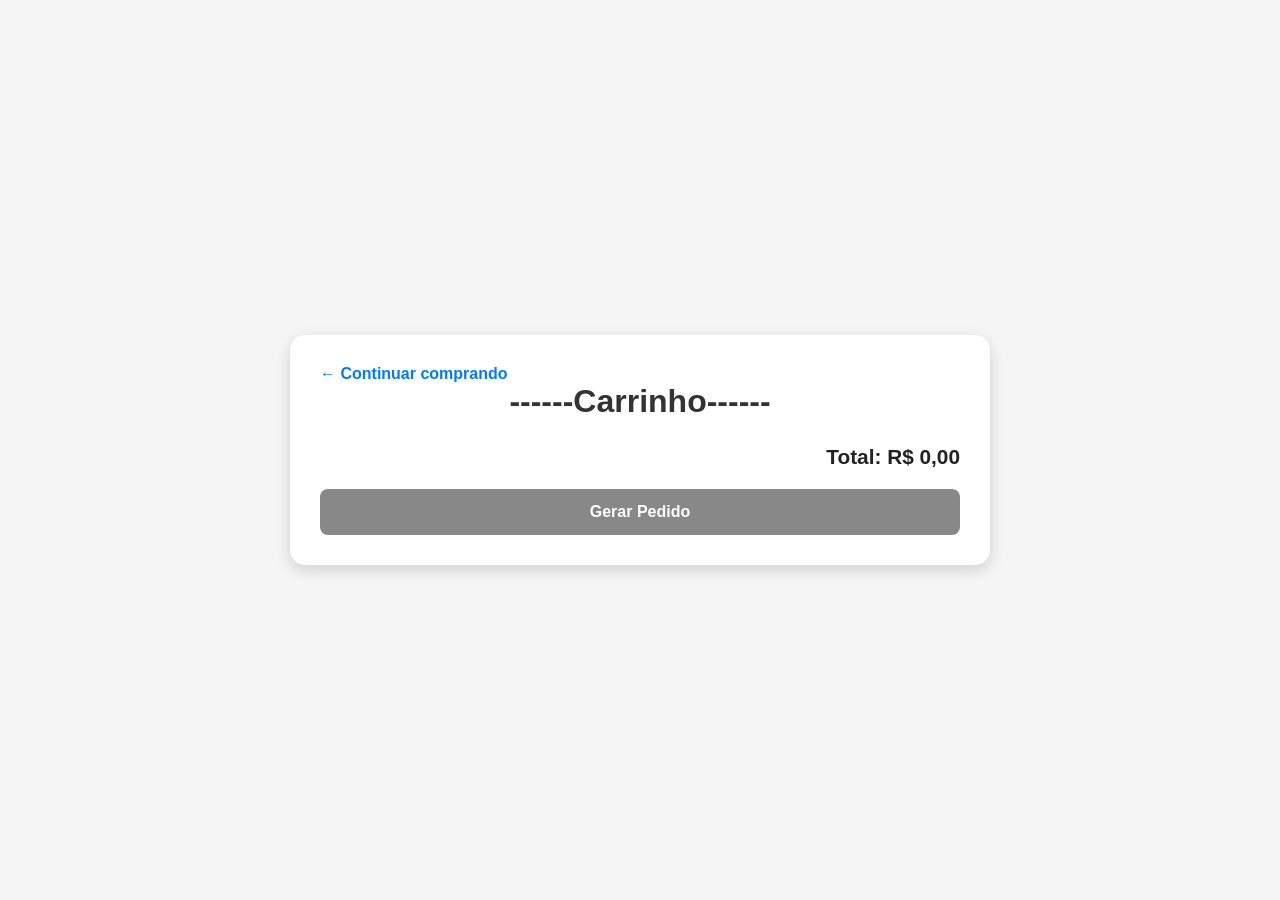
<file: Localmarketparte2/Localmarketparte2/local_markettop/src/Carrinho/index.html>
<!DOCTYPE html>
<html lang="pt-BR">
<head>
    <meta charset="UTF-8">
    <meta name="viewport" content="width=device-width, initial-scale=1.0">
    <title>Carrinho</title>

    <link rel="stylesheet" href="style.css">

    <script src="https://code.jquery.com/jquery-3.7.1.min.js"></script>
</head>
<body>

    <div class="container">

        <a class="voltar" href="../Loja/">
            ← Continuar comprando
        </a>

        <h1>------Carrinho------</h1>

        <ul id="lista"></ul>

        <h3 id="total">Total: R$ 0,00</h3>

        <button class="btn-word" onclick="gerar()">
            Gerar Pedido
        </button>

        <p id="pedido" style="display:none;">
            Pedido gerado com sucesso!
            <button id="sc" onclick="successClose()">❌</button>
        </p>

    </div>

    <script src="script.js"></script>

</body>
</html>
</file>
<file: Localmarketparte2/Localmarketparte2/local_markettop/src/Carrinho/style.css>
*{
    margin:0;
    padding:0;
    box-sizing:border-box;
    font-family:Arial, Helvetica, sans-serif;
}

body{
    background:#f5f5f5;
    min-height:100vh;
    display:flex;
    justify-content:center;
    align-items:center;
    padding:20px;
}

.container{
    width:100%;
    max-width:700px;
    background:white;
    padding:30px;
    border-radius:15px;
    box-shadow:0 5px 15px rgba(0,0,0,.15);
}

h1{
    text-align:center;
    margin-bottom:25px;
    color:#333;
}

.voltar{
    text-decoration:none;
    color:#007bff;
    font-weight:bold;
}

.voltar:hover{
    text-decoration:underline;
}

#lista{
    list-style:none;
    margin-top:20px;
}

#lista li{
    display:flex;
    justify-content:space-between;
    align-items:center;
    padding:12px;
    margin-bottom:10px;
    background:#f8f8f8;
    border-radius:8px;
}

#lista button{
    background:#dc3545;
    color:white;
    border:none;
    padding:6px 10px;
    border-radius:5px;
    cursor:pointer;
}

#lista button:hover{
    background:#b02a37;
}

#total{
    margin-top:20px;
    text-align:right;
    color:#222;
    font-size:1.3rem;
}

.btn-word{
    width:100%;
    margin-top:20px;
    padding:14px;
    border:none;
    border-radius:8px;
    background:#888888;
    color:white;
    font-size:16px;
    font-weight:bold;
    cursor:pointer;
}

.btn-word:hover{
    background:#656966;
}

#pedido{
    display:none;
    margin-top:20px;
    background:#d4edda;
    color:#000000;
    padding:15px;
    border-radius:8px;
    position:relative;
}

#sc{
    position:absolute;
    right:10px;
    top:10px;
    background:none;
    border:none;
    cursor:pointer;
    font-size:16px;
}
</file>
